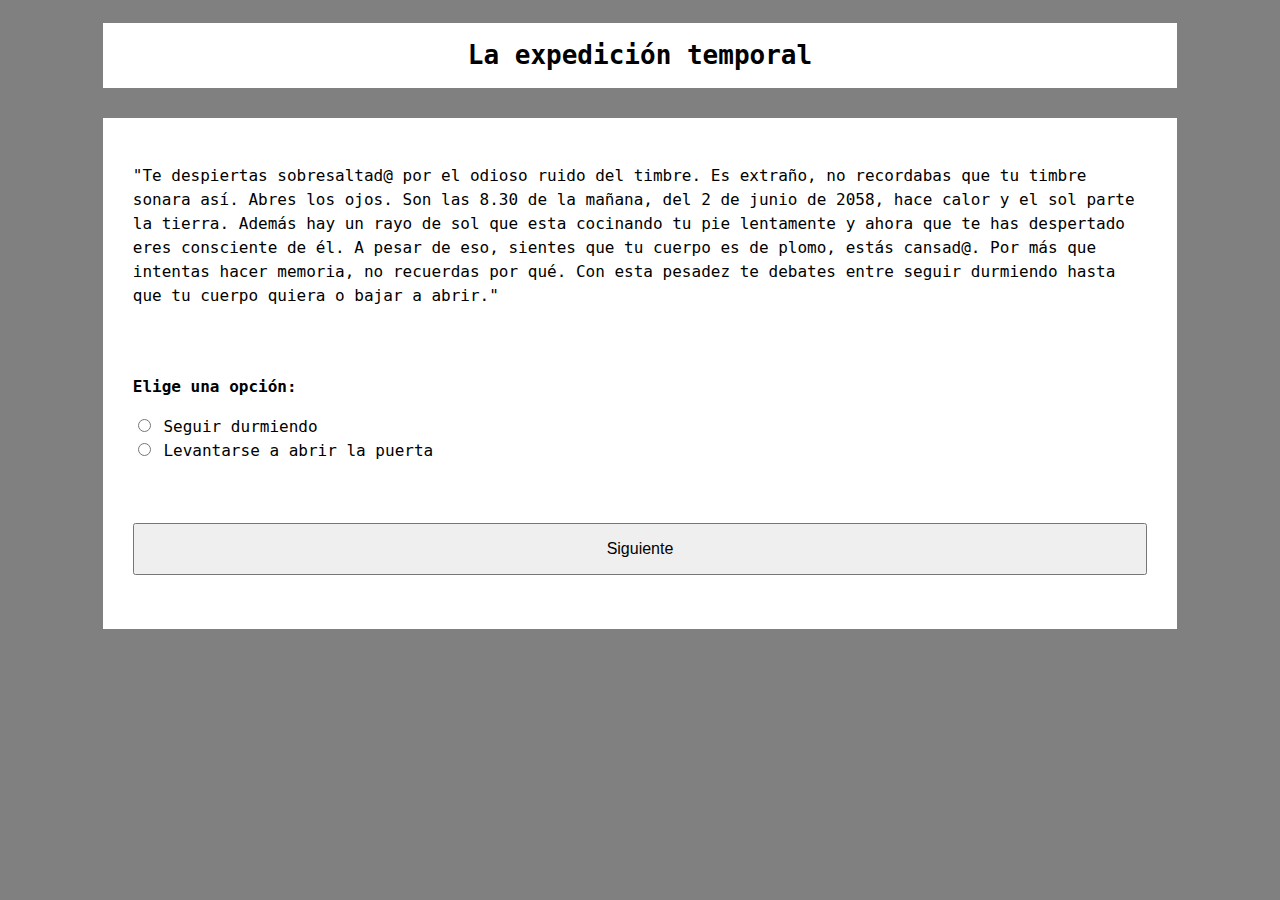
<file: ETPA-HTML-JS-CSS/index.html>
<!DOCTYPE html>
<html lang="en">
<head>
    <meta charset="UTF-8">
    <meta name="viewport" content="width=device-width, initial-scale=1.0">
    <link rel="stylesheet" href="css/styles.css">
    <title>Elige tu propia aventura</title>
</head>
<body>

    <header class="story-title">
        <h1>La expedición temporal</h1>
    </header>

    <div id="story-holder">
        <div id="story-text">
            <div id="text-01">
                <p>"Te despiertas sobresaltad@ por el odioso ruido del timbre. Es extraño, no recordabas que tu timbre sonara así. Abres los ojos. Son las 8.30 de la mañana, del 2 de junio de 2058, hace calor y el sol parte la tierra. Además hay un rayo de sol que esta cocinando tu pie lentamente y ahora que te has despertado eres consciente de él. A pesar de eso, sientes que tu cuerpo es de plomo, estás cansad@. Por más que intentas hacer memoria, no recuerdas por qué. Con esta pesadez te debates entre seguir durmiendo hasta que tu cuerpo quiera o bajar a abrir."</p>
            </div>
        </div>
        <div id="story-options">
            <p class="story-options-choose">Elige una opción:</p>
            <input type="radio" name="options" value="opt-a" id="a"> <label for="opt-a" id="opt-a-text">Seguir durmiendo</label><br>
            <input type="radio" name="options" value="opt-b" id="b"> <label for="opt-b" id="opt-b-text">Levantarse a abrir la puerta</label><br>
        </div>
        <div class="story-button-action"></div>
            <input id="story-options-button" type="button" onclick="getOption()" value="Siguiente"> <br>
        </div>
    </div>
    <script type="text/javascript" src="index.js"></script>
</body>
</html>
</file>
<file: ETPA-HTML-JS-CSS/css/styles.css>
body {
    display: flex;
    flex-flow: column;
    background-color: gray;
    align-items: center;
    font-family: monospace;
}

header {
    width: 85%;
    background-color: white;
    text-align: center;
    margin: 15px 0;
}

#story-holder {
    font-size: 16px;
    line-height: 1.5rem;
    display:flex;
    flex-flow: column;
    width: 85%;
    background-color: white;
    padding: 30px;
    margin: 15px 0;
    box-sizing: border-box;
}

#story-options {
    margin: 35px 0;
}

#story-options-button{
    margin: 25px 0 0 0;
    padding: 15px;
    font-size: 16px;
}

.story-button-action{
    text-align:center;
}

.story-div-decisition-made{
    font-weight: bold;
    margin: 15px;
}
.story-options-choose{
    font-weight: bold;
    
}
</file>
